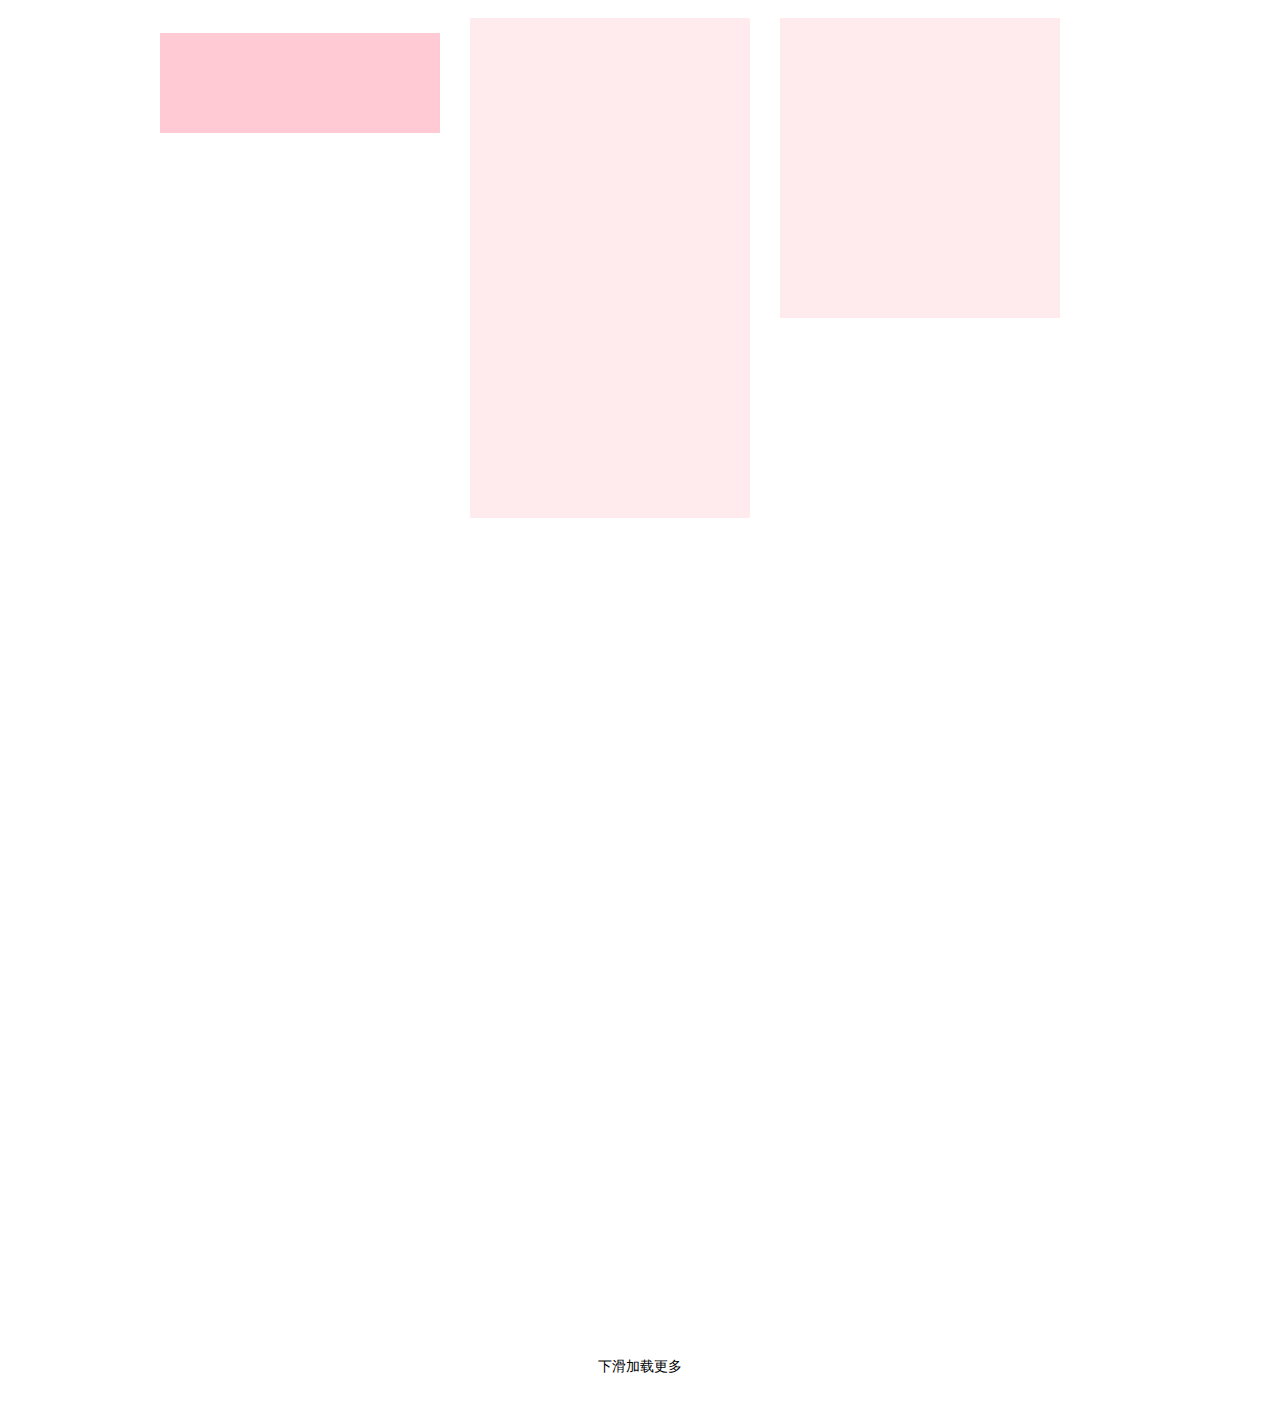
<file: test.html>
<!DOCTYPE html>
<html>

	<head>
		<meta charset="utf-8">
		<script type="text/javascript" src="js/jquery-1.11.1.min.js"></script>
		<script type="text/javascript" src="js/cWaterfall.js"></script>
		<style>
			.h1 {
				height: 100px;
			}
			.h2 {
				height: 200px;
			}
			.h3 {
				height: 300px;
			}
			.h4 {
				height: 400px;
			}
			.h5 {
				height: 500px;
			}
			#wtf div {
				background: pink;
			}
		</style>
		<title></title>
		<script>
			$(document).ready(function() {
//				var aa=document.getElementById('wtf').getBoundingClientRect();
//				alert(aa.bottom)
				$("#wtf").cWaterfall();
			});
		</script>
	</head>

	<body>
		<div id="wtf" style="width: 960px;margin: 0 auto;">
			<div class="h1"></div>
			<div class="h5"></div>
			<div class="h3"></div>
			<div class="h3"></div>
			<div class="h2"></div>
			<div class="h5"></div>
			<div class="h4"></div>
			<div class="h5"></div>
			<div class="h2"></div>
			<div class="h3"></div>
		</div>
	</body>

</html>
</file>
